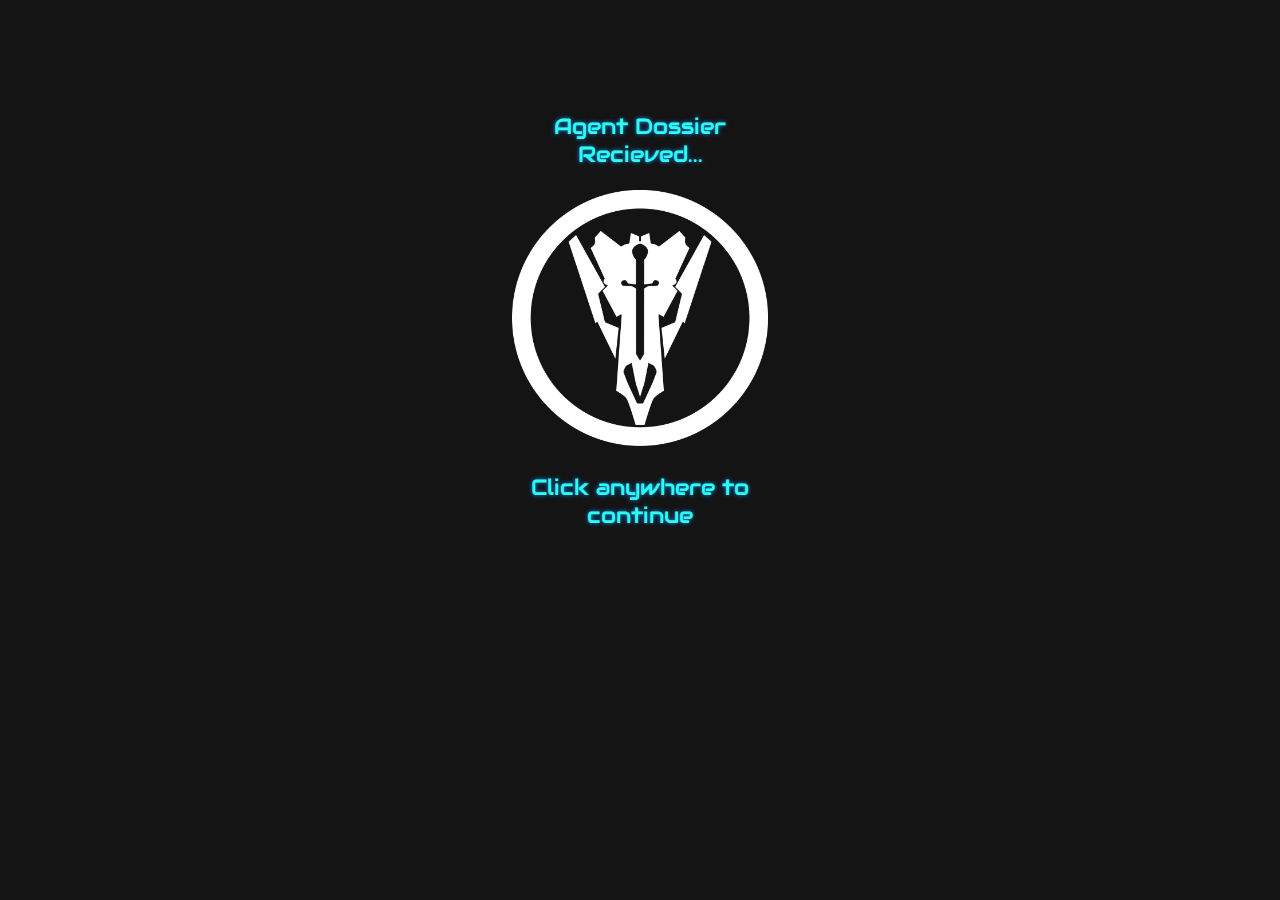
<file: Starting.html>
<!DOCTYPE html>
<html lang="en" dir="ltr">
  <head>
    <meta charset="utf-8">
    <title>Incoming Message...</title>
    <link rel="shortcut icon" href="Images/Blackwatch_White.png">
    <link rel="stylesheet" href="CSS/Starting.css">
    <link href="https://fonts.googleapis.com/css?family=Audiowide|Big+Shoulders+Text&display=swap" rel="stylesheet">
  </head>
  <body onload="StartUpFunction()" onclick="LoadPortfolio()">
    <section id="logo" >
      <p>Agent Dossier Recieved...</p>
      <img src="Images/Blackwatch_White.png" alt="Blackwatch Logo in White">
      <p>Click anywhere to continue</p>
    </section>
  </body>
  <script type="text/javascript" src="Scripts/StartingPage.js"></script>
</html>
</file>
<file: CSS/Starting.css>
body{
  overflow-x: hidden;
  background-color: rgb(20,20,20);
  color: rgb(46, 255, 236);
  text-shadow: 0px 0px 4px rgb(0, 140, 255);
  font-family: 'Audiowide', cursive;
  font-size: 1.7em;
  width: 100vw;
  height: 100vh;
  padding: 0px;
  margin: 0px;
}

#logo{
  width: 1vw;
  position: absolute;
  left: 49.5vw;
  transition: 1.2s;
  font-size: .001em;
  top: 40vh;
}

#logo.final{
  position: absolute;
    width: 20vw;
    height: auto;
    left: 40vw;
    top: 10vh;
    text-align: center;
    font-size: .8em;
    animation-timing-function: cubic-bezier(1, 0.01, 0, 0.99);
    -webkit-animation-name: Flashing;
    -webkit-animation-duration: 4s;
    -webkit-animation-iteration-count: infinite;
    animation-name: Flashing;
    animation-duration: 2s;
    animation-iteration-count: infinite;
}

#logo img{
  width: 100%;
}

@keyframes Flashing {
  0%{
    opacity: 75%;
    text-shadow: 0px 0px 3px rgb(0, 140, 255);
  }
  6.25%{
    opacity: 78%;
  }
  12.5%{
    opacity: 81.25%;
  }
  18.75%{
    opacity: 84.5%;
  }
  25%{
    opacity: 87.5%;
  }
  31.25%{
    opacity: 90.5%;
  }
  37.5%{
    opacity: 93.75%;
  }
  43.75%{
    opacity: 97.25%;
  }
  50%{
    opacity: 100%;
    text-shadow: 0px 0px 6px rgb(0, 160, 255);
  }
  56.25%{
    opacity: 97.25%;
  }
  62.5%{
    opacity: 93.75%;
  }
  69.75%{
    opacity: 90.5%;
  }
  75%{
    opacity: 87.5%;
  }
  81.25%{
    opacity: 84.5%;
  }
  87.5%{
    opacity: 81.25%;
  }
  93.75%{
    opacity: 78%;
  }
  100%{
    opacity: 75%;
    text-shadow: 0px 0px 3px rgb(0, 140, 255);
  }
}

.Loading-screen{
  width: 60px;
  margin-top: 48vh;
  margin-left: 48vw;
}
</file>
